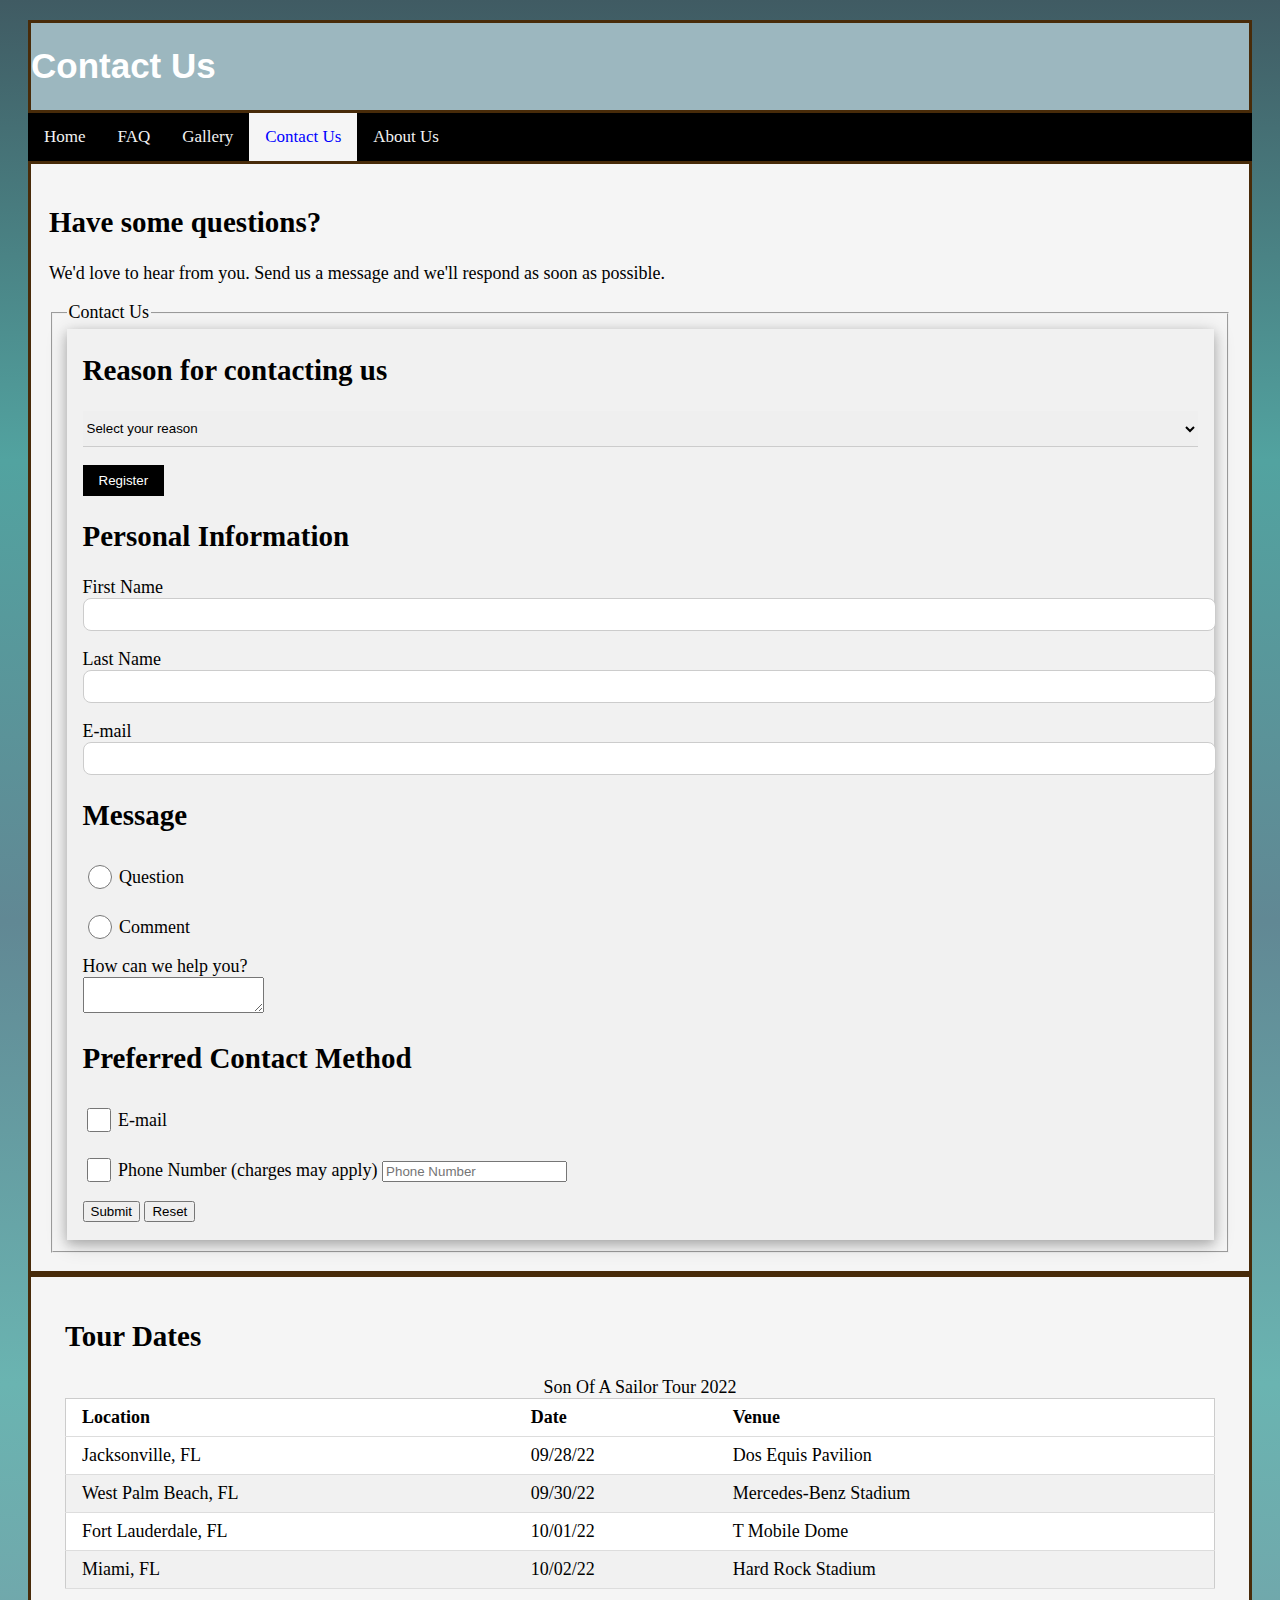
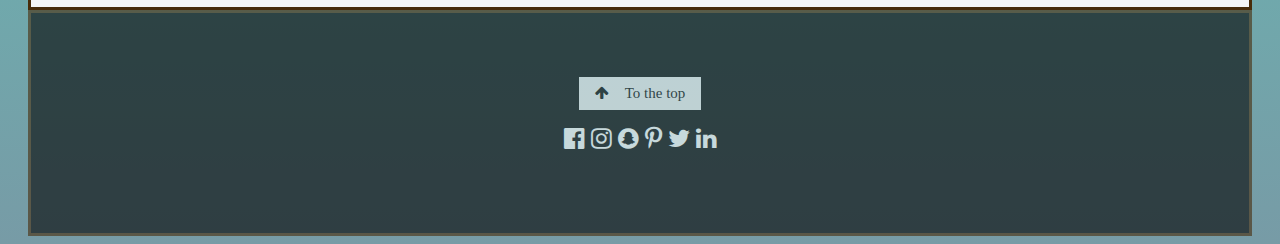
<file: contact-us.html>
<!DOCTYPE html>
<html lang="en">

   <head>
      <meta charset="UTF-8">
      <meta http-equiv="X-UA-Compatible" content="IE=edge">
      <meta name="viewport" content="width=device-width, initial-scale=1.0">
      <link rel="shortcut icon" href="favicon.ico">
      <title>Contact Us</title>
      <link rel="stylesheet" type="text/css" href="style.css">
      <link rel="stylesheet" type="text/css" href="layout.css">
      <link rel="stylesheet" type="text/css" href="w3.css">
      <link rel="stylesheet" href="https://cdnjs.cloudflare.com/ajax/libs/font-awesome/4.7.0/css/font-awesome.min.css">
   </head>
   <body>
    <header id="home">
        <h1>Contact Us</h1>
     </header>
     <nav class="topnav">
        <a href="index.html">Home</a>
        <a href="faq.html">FAQ</a>
        <a href="gallery.html">Gallery</a>
        <a class="active" href="contact-us.html">Contact Us</a>
        <a href="about-us.html">About Us</a>
      </nav>
     <section class="regular">
        <h2>Have some questions?</h2>
        <p>
        We'd love to hear from you. Send us a message and we'll respond as soon as possible.
        </p>
        <fieldset>
          <legend>Contact Us</legend>
          <form class="w3-container w3-card-4 w3-light-grey">
            <h2>Reason for contacting us</h2>
          
            <select class="w3-select" name="option">
              <option value="" disabled selected>Select your reason</option>
                <option value="1">Booking</option>
                <option value="2">Media Interview Request</option>
                <option value="3">Fan Mail</option>
                <option value="4">Support</option>
                <option value="5">Other</option>
            </select>
          
            <p>
              <button class="w3-btn w3-black">Register</button>
            </p>
            
            <h2>Personal Information</h2>
            <p>
              <label title="Enter your first name.">First Name</label>
              <input class="w3-input w3-border w3-round-large" name="first name" type="text">
            </p>
            <p>
              <label title="Enter your last name.">Last Name</label>
              <input class="w3-input w3-border w3-round-large" name="last name" type="text">
            </p>
            <p>
              <label title="Enter your E-mail.">E-mail</label>
              <input class="w3-input w3-border w3-round-large" name="e-mail" type="text">
            </p>
            <h2>Message</h2>
            <p>
              <input class="w3-radio" type="radio" name="request" value="question">
              <label>Question</label>
            </p>
            <p>
              <input class="w3-radio" type="radio" name="request" value="comment">
              <label>Comment</label>
            </p>
            <p>
              <label for="message">How can we help you?</label><br>
              <textarea id="message" name="message"></textarea>
            </p>
            <h2>Preferred Contact Method</h2>
            <p>
              <input class="w3-check" type="checkbox">
              <label> E-mail</label></p>
            <p>
              <input class="w3-check" type="checkbox">
              <label> Phone Number</label>
              <label title="Enter your phone number.">   (charges may apply) <input type="text" name="Phone Number" placeholder="Phone Number"></label>
            </p>
             <p>
               <input type="submit" name="submit" value="Submit">
               <input type="reset" value="Reset">
            </p>
          </form>
        </fieldset>
      </section>
      <section class="regular">
        <div class="w3-container">
          <h2>Tour Dates</h2>
          <table class="w3-table-all w3-hoverable">
            <caption>Son Of A Sailor Tour 2022
            </caption>
            <thead>
              <tr class="w3-light-grey">
                <th>Location</th>
                <th>Date</th>
                <th>Venue</th>
              </tr>
            </thead>
            <tr>
              <td>Jacksonville, FL</td>
              <td>	09/28/22	</td>
              <td>	Dos Equis Pavilion</td>
            </tr>
            <tr>
              <td>West Palm Beach, FL</td>
              <td>	09/30/22  </td>
              <td>Mercedes-Benz Stadium</td>
            </tr>
            <tr>
              <td>Fort Lauderdale, FL</td>
              <td>  10/01/22  </td>
              <td>	T Mobile Dome</td>
            </tr>
            <tr>
              <td>Miami, FL</td>
              <td>	10/02/22  </td>
              <td>	Hard Rock Stadium</td>
            </tr>
          </table>
        </div>      
      </section>
      <footer class="w3-center w3-black w3-padding-64 w3-opacity w3-hover-opacity-off"  style = "background-color: black;">
        <a href="#home" class="w3-button w3-light-grey"><i class="fa fa-arrow-up w3-margin-right"></i>To the top</a>
        <div class="w3-xlarge w3-section"  style = "background-color: black;">
          <i class="fa fa-facebook-official w3-hover-opacity"></i>
          <i class="fa fa-instagram w3-hover-opacity"></i>
          <i class="fa fa-snapchat w3-hover-opacity"></i>
          <i class="fa fa-pinterest-p w3-hover-opacity"></i>
          <i class="fa fa-twitter w3-hover-opacity"></i>
          <i class="fa fa-linkedin w3-hover-opacity"></i>
        </div>
      </footer>
      <script>
        // Change style of navbar on scroll
        window.onscroll = function() {myFunction()};
        function myFunction() {
            var navbar = document.getElementById("myNavbar");
            if (document.body.scrollTop > 100 || document.documentElement.scrollTop > 100) {
                navbar.className = "w3-bar" + " w3-card" + " w3-animate-top" + " w3-white";
            } else {
                navbar.className = navbar.className.replace(" w3-card w3-animate-top w3-white", "");
            }
        }
    
        // Used to toggle the menu on small screens when clicking on the menu button
        function toggleFunction() {
            var x = document.getElementById("navDemo");
            if (x.className.indexOf("w3-show") == -1) {
                x.className += " w3-show";
            } else {
                x.className = x.className.replace(" w3-show", "");
            }
        }
        </script>
   </body>
</html>
</file>
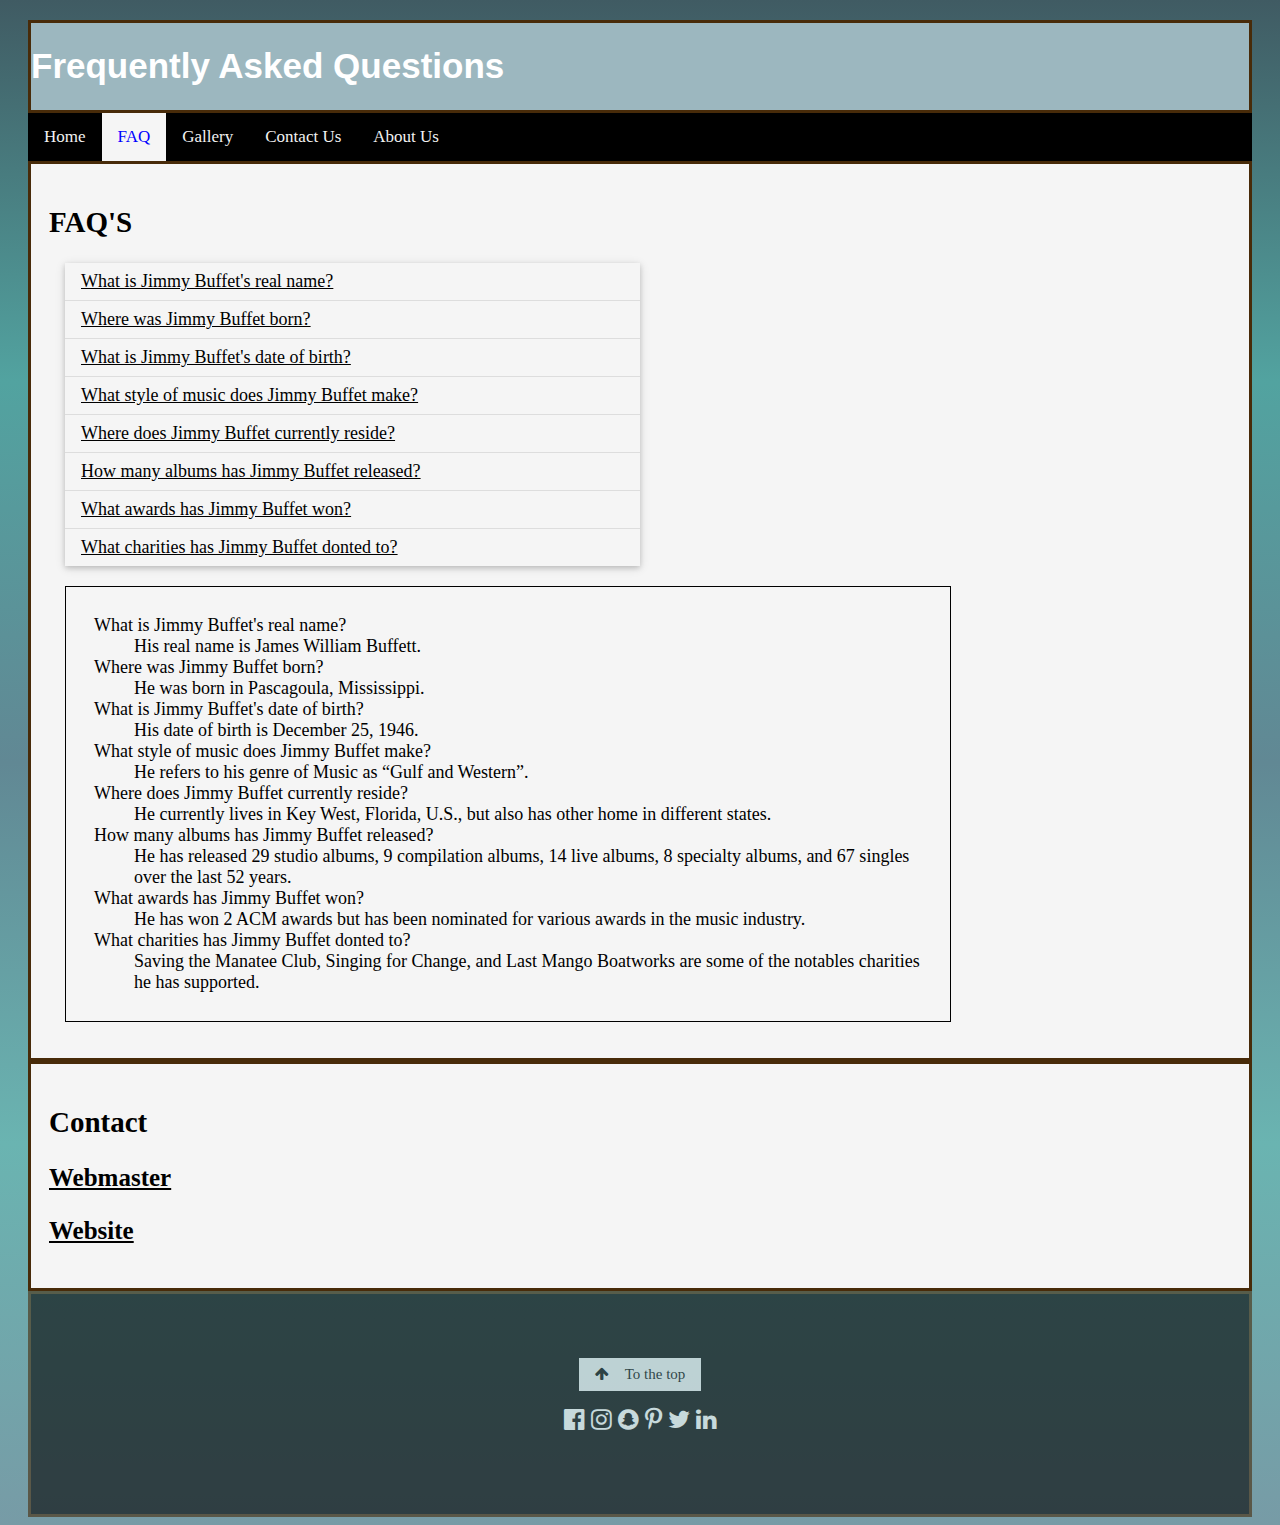
<file: faq.html>
<!DOCTYPE html>
<html lang="en">

   <head>
      <meta charset="UTF-8">
      <meta http-equiv="X-UA-Compatible" content="IE=edge">
      <meta name="viewport" content="width=device-width, initial-scale=1.0">
      <link rel="shortcut icon" href="favicon.ico">
      <title>FAQ Page</title>
      <link rel="stylesheet" type="text/css" href="style.css">
      <link rel="stylesheet" type="text/css" href="layout.css">
      <link rel="stylesheet" type="text/css" href="w3.css">
      <link rel="stylesheet" href="https://cdnjs.cloudflare.com/ajax/libs/font-awesome/4.7.0/css/font-awesome.min.css">
   </head>
   <body>
      <header id="home">
         <h1>Frequently Asked Questions</h1>
      </header>
      <nav class="topnav">
        <a href="index.html">Home</a>
        <a class="active" href="faq.html">FAQ</a>
        <a href="gallery.html">Gallery</a>
        <a href="contact-us.html">Contact Us</a>
        <a href="about-us.html">About Us</a>
      </nav>
        <main>
            <section class="regular">
                    <h2>FAQ'S</h2>
                <div class="w3-container">
                    <ol class="w3-ul w3-card" style="width:50%">
                        <li><A href="#question1">What is Jimmy Buffet's real name?</A></li>
                        <li><A href="#question2">Where was Jimmy Buffet born?</A></li>
                        <li><A href="#question3">What is Jimmy Buffet's date of birth?</A></li>
                        <li><A href="#question4">What style of music does Jimmy Buffet make?</A></li>
                        <li><A href="#question5">Where does Jimmy Buffet currently reside?</A></li>
                        <li><A href="#question6">How many albums has Jimmy Buffet released?</A></li>
                        <li><A href="#question7">What awards has Jimmy Buffet won?</A></li>
                        <li><A href="#question8">What charities has Jimmy Buffet donted to?</A></li>
                    </ol>
                </div>
                <dl style="background:whitesmoke; border:solid 1px black;
                padding:28px ; width:828px; margin-left: 16px; margin-top: 20px;">
                    <dt><A id="question1">What is Jimmy Buffet's real name?</A></dt>
                    <dd>His real name is James William Buffett.</dd>

                    <dt><A id="question2">Where was Jimmy Buffet born?</A></dt>
                    <dd>He was born in Pascagoula, Mississippi.</dd>

                    <dt><A id="question3">What is Jimmy Buffet's date of birth?</A></dt>
                    <dd>His date of birth is December 25, 1946.</dd>

                    <dt><A id="question4">What style of music does Jimmy Buffet make?</A></dt>
                    <dd>He refers to his genre of Music as “Gulf and Western”.</dd>

                    <dt><A id="question5">Where does Jimmy Buffet currently reside?</A></dt>
                    <dd>He currently lives in Key West, Florida, U.S., but also has other home in different states.</dd>

                    <dt><A id="question6">How many albums has Jimmy Buffet released?</A></dt>
                    <dd>He has released 29 studio albums, 9 compilation albums, 14 live albums, 8 specialty albums, and 67 singles over the last 52 years.</dd>

                    <dt><A id="question7">What awards has Jimmy Buffet won?</A></dt>
                    <dd>He has won 2 ACM awards but has been nominated for various awards in the music industry.</dd>

                    <dt><A id="question8">What charities has Jimmy Buffet donted to?</A></dt>
                    <dd>Saving the Manatee Club, Singing for Change, and Last Mango Boatworks are some of the notables charities he has supported.</dd>
                </dl>
            </section>
            <section class="regular">
                <h2>Contact</h2>
                <h3><A id="email" href="mailto:fakeemail@dcccd.edu">Webmaster</A></h3>
                <h3><a href="https://www.dallascollege.edu/pages/default.aspx" target="_blank">Website</a></h3>
            </section>
        </main>
        <footer class="w3-center w3-black w3-padding-64 w3-opacity w3-hover-opacity-off"  style = "background-color: black;">
            <a href="#home" class="w3-button w3-light-grey"><i class="fa fa-arrow-up w3-margin-right"></i>To the top</a>
            <div class="w3-xlarge w3-section"  style = "background-color: black;">
              <i class="fa fa-facebook-official w3-hover-opacity"></i>
              <i class="fa fa-instagram w3-hover-opacity"></i>
              <i class="fa fa-snapchat w3-hover-opacity"></i>
              <i class="fa fa-pinterest-p w3-hover-opacity"></i>
              <i class="fa fa-twitter w3-hover-opacity"></i>
              <i class="fa fa-linkedin w3-hover-opacity"></i>
            </div>
          </footer>
        <script>
        // Change style of navbar on scroll
        window.onscroll = function() {myFunction()};
        function myFunction() {
            var navbar = document.getElementById("myNavbar");
            if (document.body.scrollTop > 100 || document.documentElement.scrollTop > 100) {
                navbar.className = "w3-bar" + " w3-card" + " w3-animate-top" + " w3-white";
            } else {
                navbar.className = navbar.className.replace(" w3-card w3-animate-top w3-white", "");
            }
        }
    
        // Used to toggle the menu on small screens when clicking on the menu button
        function toggleFunction() {
            var x = document.getElementById("navDemo");
            if (x.className.indexOf("w3-show") == -1) {
                x.className += " w3-show";
            } else {
                x.className = x.className.replace(" w3-show", "");
            }
        }
        </script>
    </body>
    </html>
</file>
<file: style.css>
header {
    background-color: #9CB7BF;
    border-color: #482B09;
    border-width: medium;
    border-style: solid;
    margin-top: 20px;
    margin-left: 20px;
    margin-right: 20px;
 }
body {
   background: -webkit-linear-gradient(top, #405B63, #52A3A0, #618894, #6AB4B1, #779BA6)
}
section.regular {
   background-color:whitesmoke;
   font-family: "Times New Roman", Times, serif;
   font-size: 18px;
   border-color: #482B09;
   border-width: medium;
   border-style: solid;
   padding: 18px;
   margin-left: 20px;
   margin-right: 20px;
}
footer {
   background-color: white;
   font-family: "Times New Roman", Times, serif;
   font-size: 15px;
   border-color: #482B09;
   border-width: medium;
   border-style: solid;
   margin-left: 20px;
   margin-right: 20px;
}
.modified{
   background-color: white;
   font-family: "Times New Roman", Times, serif;
   font-size: 15px;
}
section.special2 {
   background-color: #CDA279;
   font-family: "Lucida Handwriting", "Lucida Grande", sans-serif;
   font-size: 15px;
   border-color: #482B09;
   border-width: medium;
   border-style: solid;
}
div.special2 {
   background-color: #CDA279;
   font-family: "Lucida Handwriting", "Lucida Grande", sans-serif;
   font-size: 15px;
   border-color: #482B09;
   border-width: medium;
   border-style: solid;
}
div.special3 {
   background-color: whitesmoke;
   font-family: "Arial Black", Gadget, sans-serif;
   font-size: 15px;
   border-color: #482B09;
   border-width: medium;
   border-style: solid;
} 
div {
   background-color: #C8976A;
}
h1 {
   font-family: "Lucida Handwriting", "Lucida Grande", sans-serif;
   font-size: 35px;
   color: #fff;
}
h2 {
   font-family: "Lucida Handwriting", "Lucida Grande", serif;
   font-size: 29px;
   color: black;
}
h3 {
   font-family: "Times New Roman", Times, serif;
   font-size: 25px;
   color: black;
}
h4, h5, h6 {
   font-family: "Times New Roman", Times, serif;
   font-size: 22px;
   color: black;
}
a:link {
   color: black;
 }
 a:visited {
   color: #fa33e6;
 }
 a:hover {
   color: #6d6d6d;
 }
</file>
<file: layout.css>
section.gallery {
  position: relative;
  width: 100%;
}
article.center {
  float: left;
  box-sizing: border-box;
  width: 600px;
  margin: 10px;
  padding: 5px;
  border-color: black;
  border-style: solid;
  border-width: 4px;
  border-radius: 25px;
  background-color: whitesmoke;
 } 
article.center h3 {
  padding: 20px 10vw 30px;
  text-align: center;
}
article.center > p {
  margin: 30px 60px;
  background-color: lightgray;
}
figure {
  float: left;
  margin: 2vh;
}
article:nth-child(even) > figure {
  float: right;
}
figure img {
  display:block;
  height: 300px;
  width: 300px;
  margin-left: auto;
  margin-right: auto;
}
figcaption {
  text-align: center;
  clear: both;
  color: black;
  font-size: 15px;
}

.topnav {
  background-color: black;
  font-family: "Times New Roman", Times, serif;
  font-size: 22px;
  margin-left: 20px;
  margin-right: 20px;
  position: -webkit-sticky;
  position: sticky;
  overflow: hidden;
  top: 0;
}
.topnav a {
  float: left;
  color: #f2f2f2;
  text-align: center;
  padding: 14px 16px;
  text-decoration: none;
  font-size: 17px;
}
.topnav a:hover {
  background-color: whitesmoke;
  color:#6d6d6d;
}
.topnav a.active {
  background-color: whitesmoke;
  color: blue;
}
</file>
